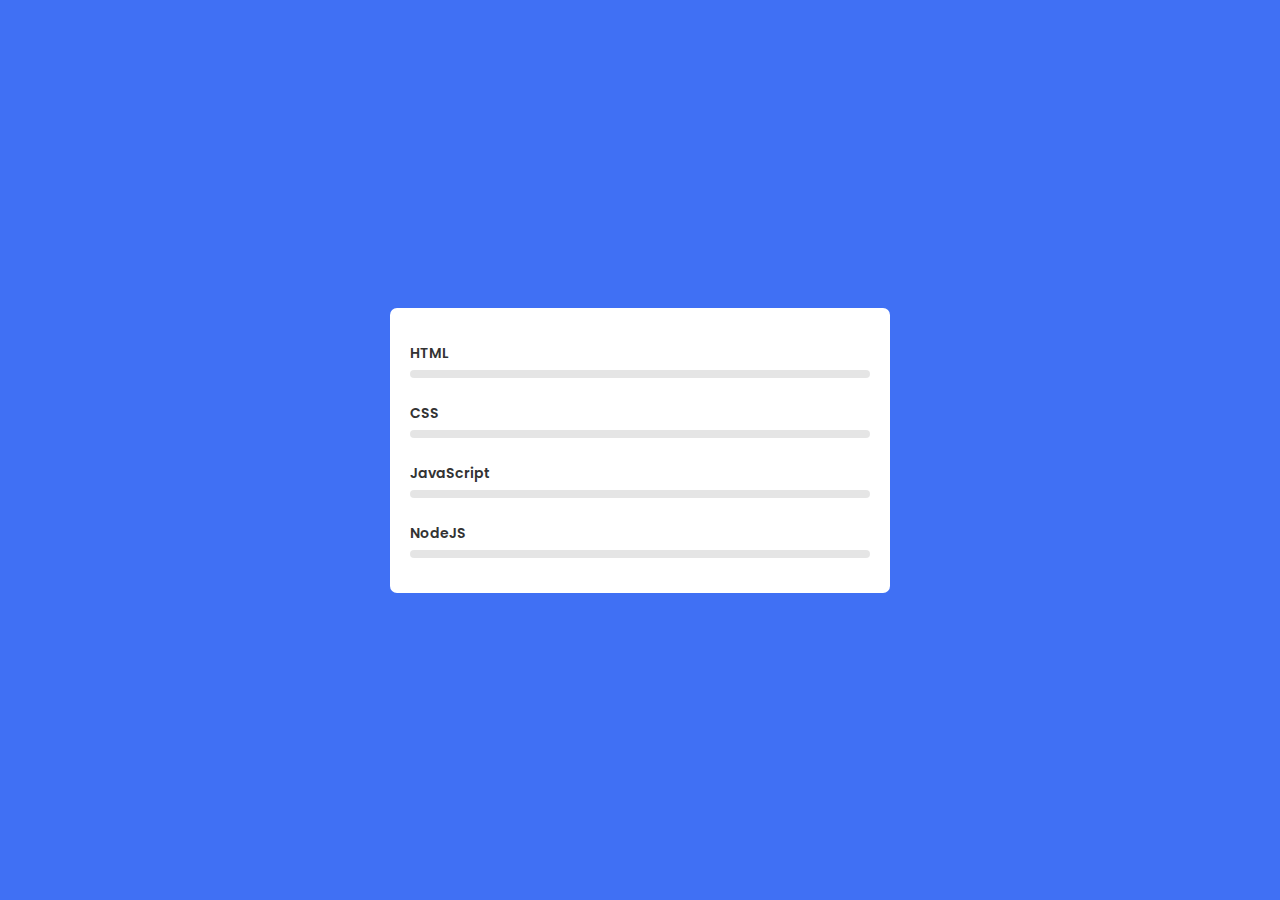
<file: portfolio/skillss/index.html>
<!doctype html>
<html lang="en">
<head>
    <meta charset="UTF-8">
    <meta http-equiv="X-UA-Compatible" content="IE=edge">
    <meta name="viewport" content="width=device-width, initial-scale=1.0">
    
    <!--======== CSS ======== -->
    <link rel="stylesheet" href="style.css">
    
    <title>Animated Skills Bar</title> 
</head>
<body>
    <div class="container">
        <div class="skill-box">
            <span class="title">HTML</span>

            <div class="skill-bar">
                <span class="skill-per html">
                    <span class="tooltip">90%</span>
                </span>
            </div>
        </div>

        <div class="skill-box">
            <span class="title">CSS</span>

            <div class="skill-bar">
                <span class="skill-per css">
                    <span class="tooltip">70%</span>
                </span>
            </div>
        </div>
        <div class="skill-box">
            <span class="title">JavaScript</span>

            <div class="skill-bar">
                <span class="skill-per javascript">
                    <span class="tooltip">50%</span>
                </span>
            </div>
        </div>
        <div class="skill-box">
            <span class="title">NodeJS</span>

            <div class="skill-bar">
                <span class="skill-per nodejs">
                    <span class="tooltip">30%</span>
                </span>
            </div>
        </div>
    </div>
    

</body></html>
</file>
<file: portfolio/skillss/style.css>
/* ===== Google Font Import - Poppins ===== */
@import url('https://fonts.googleapis.com/css2?family=Poppins:wght@200;300;400;500;600&display=swap');
*{
    margin: 0;
    padding: 0;
    box-sizing: border-box;
    font-family: 'Poppins', sans-serif;
}
body{
    height: 100vh;
    display: flex;
    background: #4070f4;
    align-items: center;
    justify-content: center;
}
.container{
    position: relative;
    max-width: 500px;
    width: 100%;
    background: #fff;
    margin: 0 15px;
    padding: 10px 20px;
    border-radius: 7px;
}
.container .skill-box{
    width: 100%;
    margin: 25px 0;
}
.skill-box .title{
    display: block;
    font-size: 14px;
    font-weight: 600;
    color: #333;
}
.skill-box .skill-bar{
    height: 8px;
    width: 100%;
    border-radius: 6px;
    margin-top: 6px;
    background: rgba(0,0,0,0.1);
}
.skill-bar .skill-per{
    position: relative;
    display: block;
    height: 100%;
    width: 90%;
    border-radius: 6px;
    background: #4070f4;
    animation: progress 0.4s ease-in-out forwards;
    opacity: 0;
}
.skill-per.css{
    width: 70%;
    animation-delay: 0.1s;
}
.skill-per.javascript{
    width: 50%;
    animation-delay: 0.2s;
}
.skill-per.nodejs{
    width: 30%;
    animation-delay: 0.3s;
}
@keyframes progress {
    0%{
        width: 0;
        opacity: 1;
    }
    100%{
        opacity: 1;
    }
}
.skill-per .tooltip{
    position: absolute;
    right: -14px;
    top: -28px;
    font-size: 9px;
    font-weight: 500;
    color: #fff;
    padding: 2px 6px;
    border-radius: 3px;
    background: #4070f4;
    z-index: 1;
}
.tooltip::before{
    content: '';
    position: absolute;
    left: 50%;
    bottom: -2px;
    height: 10px;
    width: 10px;
    z-index: -1;
    background-color: #4070f4;
    transform: translateX(-50%) rotate(45deg);

}
</file>
